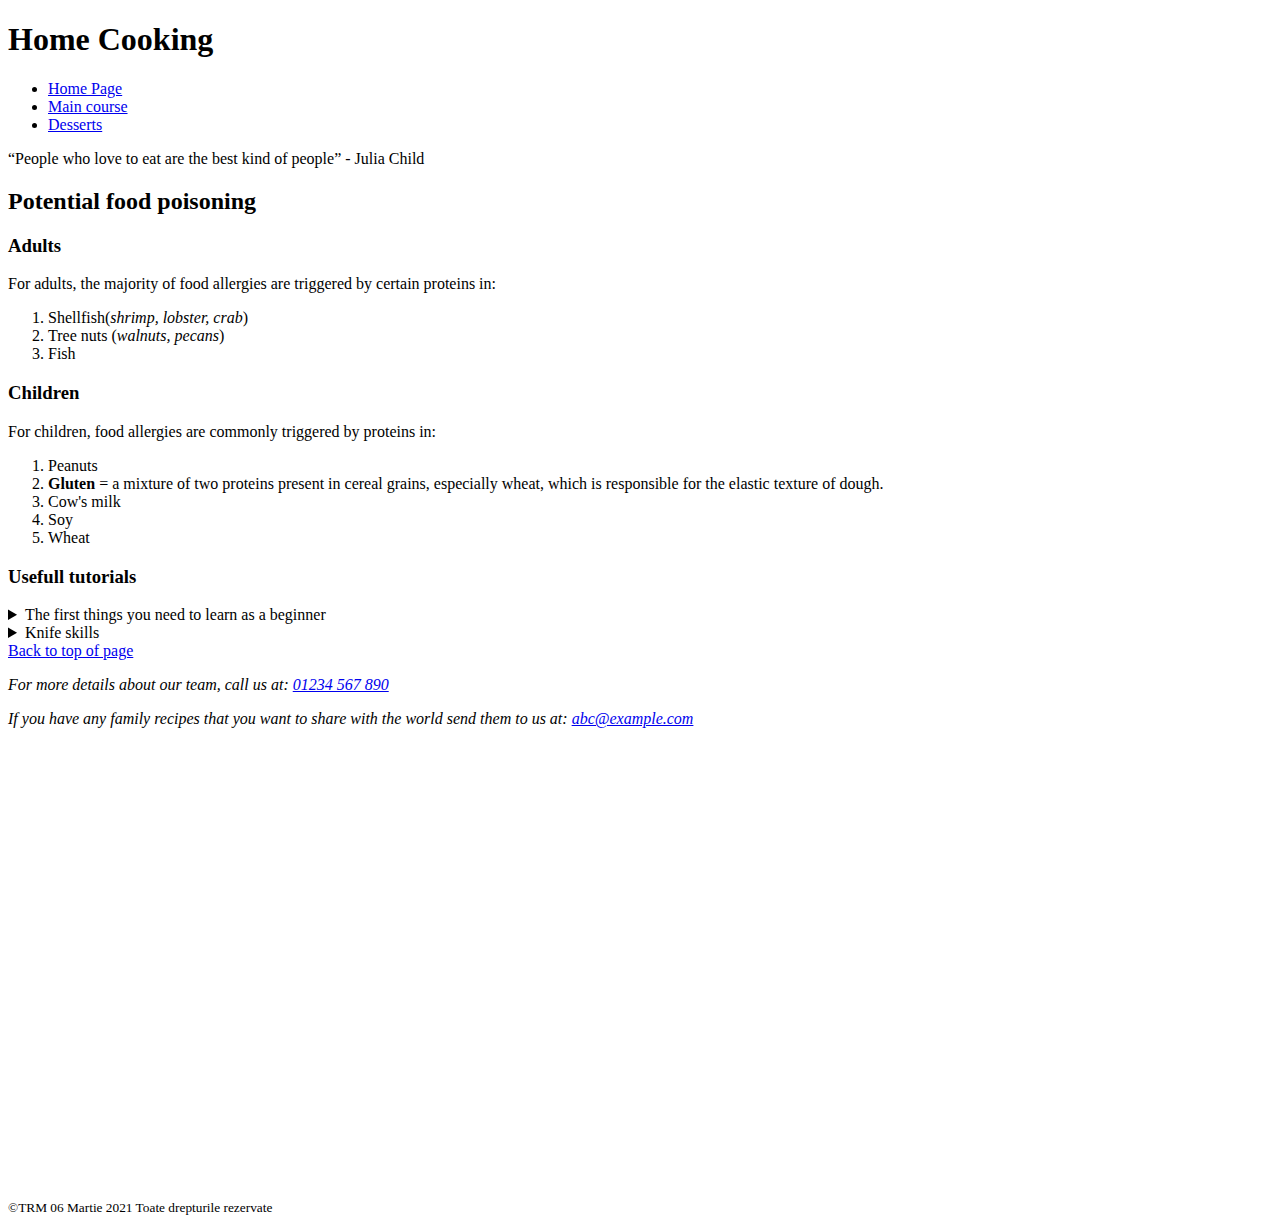
<file: Proiect/index.html>
<!DOCTYPE html>
<html lang="en">

<head>
    <meta charset="UTF-8">
    <meta name="author" content="Roxana-Maria Tache">
    <meta name="keywords" content="Food, Cooking, Desserts">
    <meta name="description" content="Online food recipes">
    <title>Home Cooking</title>
    <link rel="shortcut icon" href="favicon.jpg" />
</head>

<body>
    <header>
        <nav>
            <h1>Home Cooking</h1>
            <ul>
                <li>
                    <a href="index.html">Home Page</a>
                </li>
                <li>
                    <a href="www.google.com" target="_blank" rel="noopener noreferrer">Main course</a>
                </li>
                <li>
                    <a href="www.google.ro">Desserts</a>
                </li>
            </ul>
        </nav>
        <p><q>People who love to eat are the best kind of people</q> - Julia Child</p>
    </header>
    <main>
        <section>
            <h2>Potential food poisoning</h2>
            <section>
                <h3>Adults</h3>
                <p>For adults, the majority of food allergies are triggered by certain proteins in:</p>
                <ol>
                    <li>Shellfish(<i>shrimp, lobster, crab</i>)</li>
                    <li>Tree nuts (<i>walnuts, pecans</i>)</li>
                    <li>Fish</li>
                </ol>
            </section>

            <section>
                <h3>Children</h3>
                <p>For children, food allergies are commonly triggered by proteins in:</p>
                <ol>
                    <li>Peanuts</li>
                    <li><b>Gluten</b> = a mixture of two proteins present in cereal grains, especially wheat, which is responsible for the elastic texture of dough.</li>
                    <li>Cow's milk</li>
                    <li>Soy</li>
                    <li>Wheat</li>
                </ol>
            </section>
            
        </section>

        <section>
            <h3>Usefull tutorials</h3>
            <details>  
                <summary>The first things you need to learn as a beginner</summary>  
                <p>In this clip you will learn basic kitchen skill that you will find very usefull in the future.</p>
                <iframe width="900" height="506" src="https://www.youtube.com/embed/yOgQIEywEWg" allow="accelerometer; autoplay; clipboard-write; encrypted-media; gyroscope; picture-in-picture" allowfullscreen></iframe>    
            </details>
            
            <details>  
                <summary>Knife skills</summary>  
                <p>Since the knife is probably the most used utensil in the kitchen you should know how to use it properly.</p>
                <iframe width="900" height="506" src="https://www.youtube.com/embed/VJNA4vrdWec" allow="accelerometer; autoplay; clipboard-write; encrypted-media; gyroscope; picture-in-picture" allowfullscreen></iframe>    
            </details>
        </section>
    </main>
    <!-- <br><br><br><br><br><br><br><br><br><br><br><br><br><br><br><br><br><br><br><br><br><br> -->
    <footer>
        <a href="#top">Back to top of page</a>
        <address>
            <p>For more details about our team, call us at: <a href="tel:01234567890">01234 567 890</a></p>
            <p>If you have any family recipes that you want to share with the world send them to us at: <a href= "mailto:abc@example.com">abc@example.com</a></p>
            <iframe src="https://www.google.com/maps/embed?pb=!1m18!1m12!1m3!1d2848.88546105082!2d26.099553015485736!3d44.43551167910233!2m3!1f0!2f0!3f0!3m2!1i1024!2i768!4f13.1!3m3!1m2!1s0x40b1ff473869f53f%3A0xee62eda4d786c152!2sUniversity%20of%20Bucharest!5e0!3m2!1sen!2sro!4v1614880732331!5m2!1sen!2sro" width="600" height="450" style="border:0;" allowfullscreen="" loading="lazy"></iframe>
        </address>
        <small>
            &copy;TRM <time datetime="2021-03-06"> 06 Martie 2021</time> Toate drepturile rezervate
        </small>
        
    </footer>
</body>

</html>
</file>
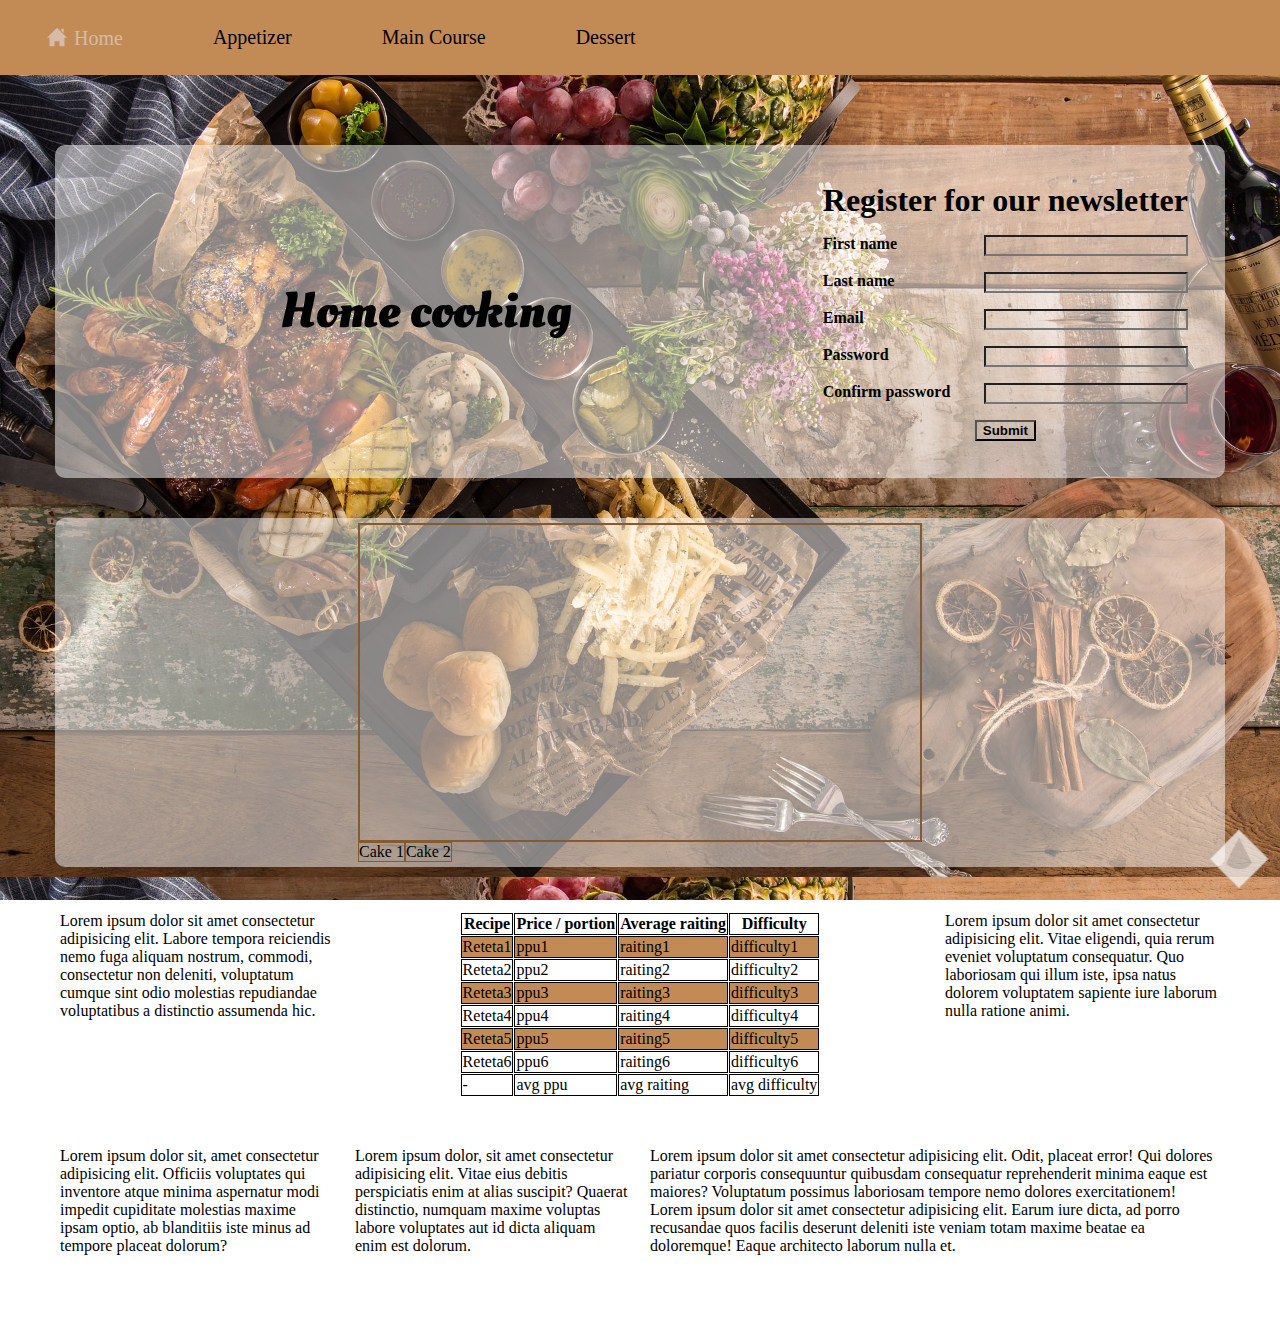
<file: TW/index.html>
<!DOCTYPE html>
<html lang="en">
<head>
    <meta charset="UTF-8">
    <meta http-equiv="X-UA-Compatible" content="IE=edge">
    <meta name="viewport" content="width=device-width, initial-scale=1.0">
    <title>Home Cooking</title>
    <style>#preload * { transition-duration: 0s !important; }</style>
    <link rel="shortcut icon" href="media/favico.jfif" type="image/x-icon">
    <link rel="stylesheet" href="css/layout-responsive.css">
    <link rel="stylesheet" href="css/variante-meniu.css">
    <link rel="stylesheet" href="css/stilizare-tabel.css">
    <link rel="stylesheet" href="css/stilizare-hr.css">
    <link rel="stylesheet" href="css/link-top.css">
    <link rel="stylesheet" href="css/animatie_banner.css">
    <link rel="stylesheet" href="css/stilizare-taburi.css">
    <link rel="stylesheet" href="css/style.css">
</head>
<body id="preload">
    <style>
        :root {
            --c_bg: rgb(134, 90, 48);
            --c_text: black;
            --c_header: rgb(238, 255, 0);
            --c_highlight: rgb(214, 187, 168);
            --c_nav: rgb(194, 138, 85);
        }
    </style>
    <header>
        <svg viewBox="0 0 24.75 24.75">
            <g><path d="M0,3.875c0-1.104,0.896-2,2-2h20.75c1.104,0,2,0.896,2,2s-0.896,2-2,2H2C0.896,5.875,0,4.979,0,3.875z M22.75,10.375H2
                c-1.104,0-2,0.896-2,2c0,1.104,0.896,2,2,2h20.75c1.104,0,2-0.896,2-2C24.75,11.271,23.855,10.375,22.75,10.375z M22.75,18.875H2
                c-1.104,0-2,0.896-2,2s0.896,2,2,2h20.75c1.104,0,2-0.896,2-2S23.855,18.875,22.75,18.875z"/></g>
        </svg>
        <nav>
            <ul>
                <li id="homeButton">
                    <a href="#">
                        <svg width="24" height="24" viewBox="0 0 24 24">
                            <path d="M21 13v10h-6v-6h-6v6h-6v-10h-3l12-12 12 12h-3zm-1-5.907v-5.093h-3v2.093l3 3z"/></svg>
                        <span>Home</span>
                    </a>
                </li>
                <li><a href="#">Appetizer</a></li>
                <li>
                    <a href="#">Main Course</a>
                    <div>
                        <a href="#">Chicken</a>
                        <a href="#">Fish</a>
                        <a href="#">Beef and Pork</a>
                    </div>
                </li>
                <li>
                    <a href="#">Dessert</a>
                    <div>
                        <a href="#">Vegan</a>
                        <a href="#">Vegetarian</a>
                        <a href="#">Sugar free</a>
                    </div>
                </li>
            </ul>
        </nav>
    </header>
    <main>
        <div id="r1">
            <h1>Home cooking</h1>
            <form action="">
                <h1>Register for our newsletter</h1>
                <label for="fName">First name</label>
                <input type="text" name="fName">
                <label for="lName">Last name</label>
                <input type="text" name="lName">
                <label for="email">Email</label>
                <input type="email" name="email">
                <label for="pass">Password</label>
                <input type="password" name="pass">
                <label for="cpass">Confirm password</label>
                <input type="password" name="cpass">
                <button type="submit">Submit</button>
            </form>
        </div>
        <div id="r8">
            <div id="tutorials">
                <iframe width="560" height="315" name="ifr-video" src="https://www.youtube-nocookie.com/embed/yOgQIEywEWg" title="YouTube video player" frameborder="0" allow="accelerometer; autoplay; clipboard-write; encrypted-media; gyroscope; picture-in-picture" allowfullscreen></iframe>
                <div>
                    <a href="https://www.youtube-nocookie.com/embed/yOgQIEywEWg" target="ifr-video">Cake 1</a>
                    <a href="https://www.youtube-nocookie.com/embed/ZJy1ajvMU1k" target="ifr-video">Cake 2</a>
                </div>
            </div>
        </div>
        <div id="r3">Lorem ipsum dolor sit amet consectetur adipisicing elit. Labore tempora reiciendis nemo fuga aliquam nostrum, commodi, consectetur non deleniti, voluptatum cumque sint odio molestias repudiandae voluptatibus a distinctio assumenda hic.</div>
        <div id="r2">
            <table>
                <thead>
                    <tr>
                        <th>Recipe</th>
                        <th>Price / portion</th>
                        <th>Average raiting</th>
                        <th>Difficulty</th>
                    </tr>
                </thead>
                <tbody>
                    <tr>
                        <td>Reteta1</td>
                        <td>ppu1</td>
                        <td>raiting1</td>
                        <td>difficulty1</td>
                    </tr>
                    <tr>
                        <td>Reteta2</td>
                        <td>ppu2</td>
                        <td>raiting2</td>
                        <td>difficulty2</td>
                    </tr>
                    <tr>
                        <td>Reteta3</td>
                        <td>ppu3</td>
                        <td>raiting3</td>
                        <td>difficulty3</td>
                    </tr>
                    <tr>
                        <td>Reteta4</td>
                        <td>ppu4</td>
                        <td>raiting4</td>
                        <td>difficulty4</td>
                    </tr>
                    <tr>
                        <td>Reteta5</td>
                        <td>ppu5</td>
                        <td>raiting5</td>
                        <td>difficulty5</td>
                    </tr>
                    <tr>
                        <td>Reteta6</td>
                        <td>ppu6</td>
                        <td>raiting6</td>
                        <td>difficulty6</td>
                    </tr>
                </tbody>
                <tfoot>
                    <tr>
                        <td>-</td>
                        <td>avg ppu</td>
                        <td>avg raiting</td>
                        <td>avg difficulty</td>
                    </tr>
                </tfoot>
            </table>
        </div>
        <div id="r4">Lorem ipsum dolor sit amet consectetur adipisicing elit. Vitae eligendi, quia rerum eveniet voluptatum consequatur. Quo laboriosam qui illum iste, ipsa natus dolorem voluptatem sapiente iure laborum nulla ratione animi.</div>
        <div id="r5">Lorem ipsum dolor sit, amet consectetur adipisicing elit. Officiis voluptates qui inventore atque minima aspernatur modi impedit cupiditate molestias maxime ipsam optio, ab blanditiis iste minus ad tempore placeat dolorum?</div>
        <div id="r6">Lorem ipsum dolor, sit amet consectetur adipisicing elit. Vitae eius debitis perspiciatis enim at alias suscipit? Quaerat distinctio, numquam maxime voluptas labore voluptates aut id dicta aliquam enim est dolorum.</div>
        <div id="r7">Lorem ipsum dolor sit amet consectetur adipisicing elit. Odit, placeat error! Qui dolores pariatur corporis consequuntur quibusdam consequatur reprehenderit minima eaque est maiores? Voluptatum possimus laboriosam tempore nemo dolores exercitationem!
            Lorem ipsum dolor sit amet consectetur adipisicing elit. Earum iure dicta, ad porro recusandae quos facilis deserunt deleniti iste veniam totam maxime beatae ea doloremque! Eaque architecto laborum nulla et.
        </div>
    </main>
    <footer>
        <div id="banner"><p>Acesta este un proiect scolar</p></div>
        <a id="diamond" href="#" title="Go to top"><div></div></a>
    </footer>
</body>
<script>document.getElementById('preload').id = ''</script>
</html>
</file>
<file: TW/css/layout-responsive.css>
* { margin: 0; }

main {
    /* tipul de display e grid */
    display: grid; 
    /* impartim grid-ul in 4 coloane */
    grid-template-columns: 25% 25% 25% 25%;
    background-color: var(--c_bg); /* maybe */
}

/* r1 merge de la 1 la 5-1, r8 are aceeasi dimensiune */
#r1 { grid-column: 1 / 5; }
#r8 { grid-column: 1 / 5; }

/* r3 ocupa toata coloana 1 de aceea am scris doar 1 */
#r3 { grid-column: 1; }
#r2 { grid-column: 2 / 4; }
#r4 { grid-column: 4; }
#r5 { grid-column: 1; }
#r6 { grid-column: 2; }
#r7 { grid-column: 3 / 5; }

/* dimensiunile layout-ului pentru dimensiunea medie a ecreanului (intre 1000px si 601px) */
/* font-size este .9rem ca sa se micsoreze o data cu redimensionarea tab-ului */
@media only screen and (max-width: 1000px) and (min-width: 601px) {
    * { font-size: .9rem; }
    main { grid-template-columns: 33.3% 33.3% 33.3%; }
    #r1 { grid-column: 1 / 4; }
    #r8 { grid-column: 1 / 4; }
    #r3 { grid-column: 1; }
    #r2 { grid-column: 2 / 4; }
    #r4 { grid-column: 1; }
    #r5 { grid-column: 2; }
    #r6 { grid-column: 3; }
    #r7 { grid-column: 1 / 4; }
}
/* pentru ecranele mici (dimensiune maxima 600px) o sa se afiseze o singura coloana (display: block => nu mai sunt valabile grid-template-column, toate au un rand) */
@media only screen and (max-width: 600px) {
    * { font-size: .8rem; }
    main { display: block; }
}
</file>
<file: TW/css/variante-meniu.css>
header {
    position: relative;
    background-color: var(--c_nav); }
        nav a {
            display: block;
            text-decoration: none;
        }
        nav > ul { padding: 0; }
        header > svg { display: none; }
        #homeButton span {
            opacity: 0;
            transition-property: opacity;
            transition-duration: 1s;}
        #homeButton > a > svg {
            position: relative;
            top: .1em;
            height: 1em;
            fill: var(--c_text);
            transition-property: fill;
            transition-duration: 1s;}
            #homeButton:hover > a > svg { fill: var(--c_highlight); }
            #homeButton:hover span { opacity: 1; }
        nav a {
            color: var(--c_text);
            transition-property: color;
            transition-duration: 1s;
            padding: 25px 30px;}
            nav a:hover { color: var(--c_highlight); }
        nav li {
            display: table-cell;
            position: relative;
            font-size: 20px;
            vertical-align: middle;}
            nav li > a {
                padding-left: 45px;
                padding-right: 45px;
            }
            nav li > div {   
                transform: scale(0);
                transform-origin: top center;
                position: absolute;
                min-width: 100%;
                background-color: var(--c_nav);
                text-align: center;
                transition-property: transform;
                transition-duration: .1s;}
            nav li:hover > div {
                transform: scale(1);
                transition-property: transform;
                transition-duration: 1s;}

@media only screen and (max-width: 600px) {
    nav {
        background-image: linear-gradient(var(--c_nav) 0% 10%, rgba(0, 0, 0, 0) 90% 100%);
        transition-property: bacbackground-image;
        transition-duration: 1s;
        position: absolute;
        width: 100%;
        display: none;
        background-size: 1000% 1000%; }
    #homeButton span {
        display: none;
    }
    header > svg {
        display: block;
        fill: var(--c_text);
        width: 40px;
        padding: 10px;
    }
    svg:hover ~ nav {
        display: block;
        animation: bg .7s;
    }
    nav:hover {
        display: block;
        animation: bg .7s;
    }
    nav li {
        display: block;
        text-align: center; }
    nav li > div { z-index: 1; }
}

@keyframes bg {
    0% { background-position-y: 100%; }
    100% { background-position-y: 0%; }
}
</file>
<file: TW/css/stilizare-tabel.css>
#r2 > table {
    margin: auto;
    border-spacing: 1px;
}

#r2 > table td, #r2 > table th {
    border: 1px solid black;
}

#r2 tbody tr:nth-child(2n+1) {
    background-color: var(--c_nav);
}

#r2 tbody tr:hover, #r2 tfoot tr:hover {
    background-color: var(--c_highlight);
}

@media only screen and (max-width: 600px) { #r2 { overflow-x: scroll; } }
</file>
<file: TW/css/stilizare-hr.css>
hr {
    width: calc(100% - 4px);
    margin: auto;
    overflow: visible;
    position: relative;
    border: 1px solid black;
    background-color: black;
}
hr::before {
    position: absolute;
    content: "";
    border-width: 5px 0 5px 10px;
    top: -5px;
    left: -2px;
    border-style: solid;
    border-top-color: transparent;
    border-right-color: transparent;
    border-bottom-color: transparent;
    border-left-color: black;
}
hr::after {
    position: absolute;
    content: "";
    border-width: 5px 10px 5px 0;
    top: -5px;
    right: -2px;
    border-style: solid;
    border-top-color: transparent;
    border-right-color: black;
    border-bottom-color: transparent;
    border-left-color: transparent;
}
</file>
<file: TW/css/link-top.css>
#diamond {
    font-size: 4px;
    /* em depinde de font-size */
    right: 5em;
    bottom: 5em;
    opacity: .7;
    position: fixed;
    width: 10em;
    height: 10em;
    background-color: white;
    /* din patrat il rotim la 45gr ca sa il facem "romb" */
    transform: rotate(45deg);
    border: .4em solid lightgray;
    /* prop care are tranzitie o sa fie doar opacitatea */
    transition: opacity;
    transition-duration: .3s;
}

#diamond > div {
    font-size: inherit;
    width: 0;
    height: 0;
    border-left: 4em solid transparent;
    border-right: 4em solid transparent;
    border-bottom: 8em solid lightgray;
    /* marginile rotunjite */
    border-radius: 0 0 50% 50%;
    /* rasucirea */
    transform: rotate(-45deg);
    transition: opacity;
    transition-duration: .3s;
}
#diamond:hover {
    background-color: lightgray;
    border-color: darkgray;
    opacity: 1;
}
#diamond:hover > div {
    border-bottom-color: white;
}
</file>
<file: TW/css/animatie_banner.css>
#banner {
    /* inseamna ca bara e "inghetata" in partea de jos a ecranului si ramane acolo si cand dai scroll */
    position: fixed;
    /* display e table-cell ca sa se faca vertical align */
    display: table-cell;
    bottom: 0;
    opacity: 0;
    vertical-align: middle;
    /* width e vw ca sa se intinda pe tot ecranul pe orizontala si em e relativ la fontsize ptr height; */
    width: 100vw;
    height: 2em;
    font-size: 20px;
    animation: banner 5s linear;
    border-top: 5px;
    border-style: solid;
    --c1: var(--c_highlight);
    --c2: var(--c_nav);
    --c3: var(--c_bg);
}

#banner > p {
    width: fit-content;
    margin: auto;
}

/* banner-ul sa se vada doar pe display mare */
/* e display none ca sa nu se mai afiseze */
@media only screen and (max-width: 1000px) { #banner { display: none; } }

/* asa se face evolutia culorii in timpul derularii banner-ului pe etape */
@keyframes banner {
    0% {
        background-color: var(--c1);
        border-color: var(--c1);
        opacity: 1;
        right: 100vw;
    }
    33% {
        background-color: var(--c2);
        border-color: var(--c3);
    }
    66% {
        background-color: var(--c3);
        border-color: var(--c2);
    }
    100% {
        background-color: var(--c2);
        border-color: var(--c3);
        opacity: 1;
        right: 0;
    }
}
</file>
<file: TW/css/stilizare-taburi.css>
#r8 {
    display: flex;
    justify-content: center;
}

#tutorials {
    display: flex;
    flex-direction: column;
    justify-self: center;
}

#tutorials iframe {
    border: 2px solid var(--c_bg);
}
#tutorials div {
    display: flex;
}
#tutorials a {
    display: block;
    border: 1px solid var(--c_bg);
    color: var(--c_text);
    text-decoration: none;
}
</file>
<file: TW/css/style.css>
@font-face {
    font-family: font;
    src: url("../media/font.ttf");
}

main {
    background-image: url("../media/r1.jpg");
    background-position-y: center;
    background-size: 100%;
    background-attachment: fixed;
    padding: 50px;
}
main > * {
    margin: 20px 5px;
    padding: 5px;
    background-color: rgba(255, 255, 255, .5);
    border-radius: 10px;
}
#r1 { display: flex; }
#r1 * {
    background: transparent;
    font-weight: 900;
    color: black; }
#r1 > h1 {
    font-family: font;
    font-size: 50px;
    margin: auto;
}
#r1 form {
    display: grid;
    grid-template-columns: auto auto;
    width: fit-content;
    grid-gap: 1em;
    flex-shrink: 1;
    padding: 2em; }
    #r1 form h1 { grid-column: 1 / 3; }
    #r1 form button {
        grid-column: 1 / 3;
        width: fit-content;
        margin: auto; }

@media only screen and (max-width: 800px) {
    #r1 {
        flex-direction: column;
    }
    #r1 form {
        margin: auto;
    }
    
}
</file>
